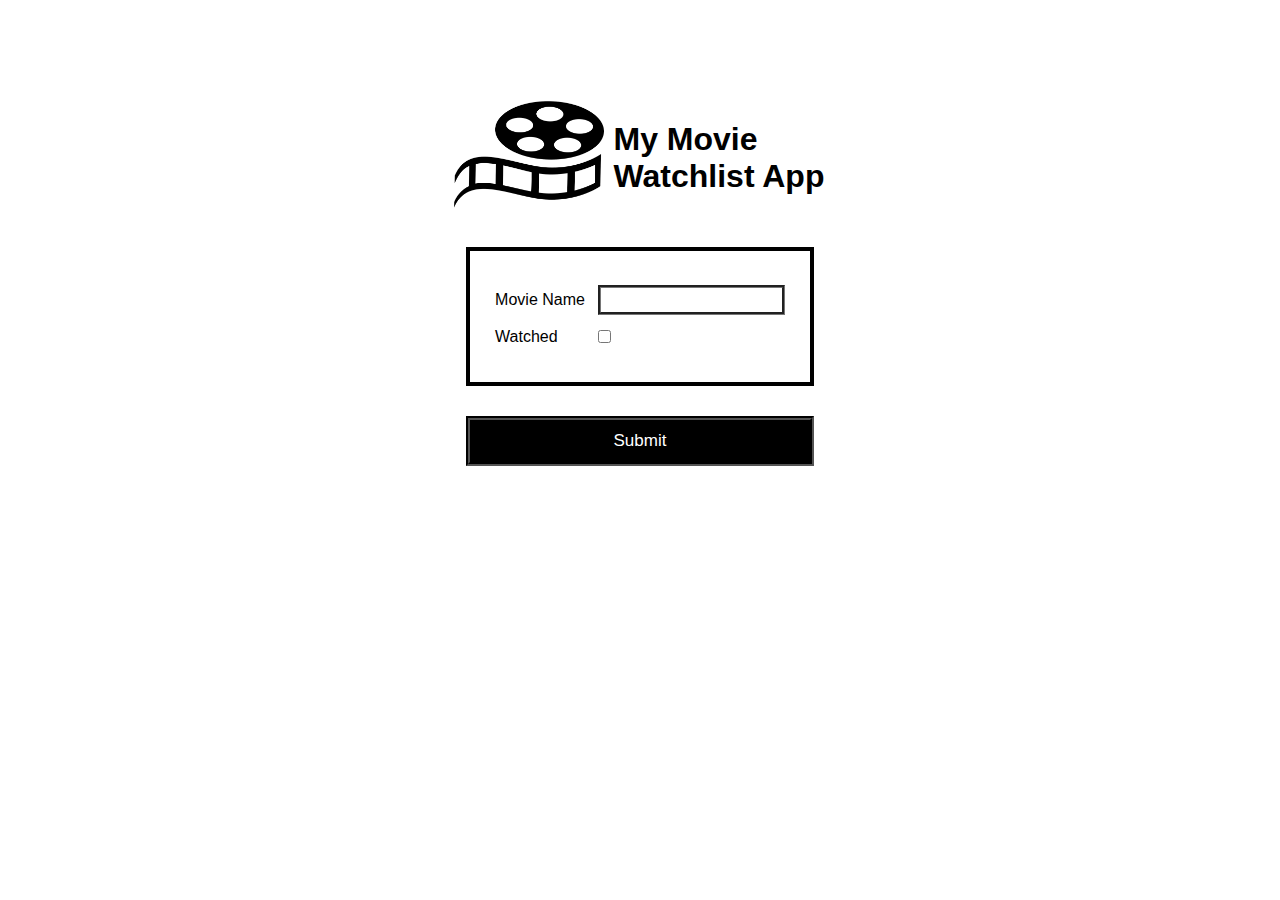
<file: index.html>
<!DOCTYPE html> 

<html lang="en">

<head>

    <meta charset="UTF-8">
    <meta http-equiv="X-UA-Compatible" content="IE=edge">
    <meta name="viewport" content="width=device-width, initial-scale=1.0">
    <meta name = "description" content = "The movies I have watched and those that I have listed for later">

    <title>My Movie Watchlist App</title>
    <link rel="stylesheet" href="style.css">

</head>

<body>

    <!-- logo container -->
    <div class="logo">

        <!-- logo image part -->
        <div class="logoImage">
            <img src="images/logo.png" alt="logo">
        </div>
        <!-- logo image part -->

        <!-- logo text part -->
        <div class="logoText">
            <h1>My Movie <br> Watchlist App</h1>
        </div>
        <!-- logo text part -->

    </div>
    <!-- logo container -->

    <!-- input area -->
    <div class="centralizeForm">
    <div class="form">
        <form name="form" method="POST">
            <table>
                <tr>
                    <td>Movie Name</td>
                    <td id="input"><input type="text" name="movieName" required></td>
                </tr>
                
                <tr>
                    <td>Watched </td>
                    <td id="checkbox"><input type="checkbox" name="checkbox"></td>
                </tr>
            </table>
        </form>
    </div>
    </div>
    <!-- input area -->

    <!-- submit button -->
    <div class="button">
        <button onclick="submitValidation(); return false">Submit</button>
    </div>
    <!-- submit button -->

    <!-- validation -->
    <script src="script.js"></script>
    <!-- validation -->

</body>
</html>
</file>
<file: style.css>
/* common  */
*{
    font-family: 'Lucida Sans', 'Lucida Sans Regular', 'Lucida Grande', 'Lucida Sans Unicode', Geneva, Verdana, sans-serif;
}
/* common  */

/* logo container */
.logo{
    margin-top: 100px;
    margin-bottom: 30px;
    display: flex;
    justify-content: center;
    align-items: center;
}
/* logo container */

/* logo image container */
.logoImage{
    display: inline-block;
}
/* logo image container */

/* logo image */
img{
    width: 150px;
}
/* logo image */

/* logo text container */
.logoText{
    display: inline-block;
    width: 213px;
    height: auto;
    padding-left: 10px;
    line-height: 37px;
}
/* logo text container */

/* logo text */
h1{
    display: inline-block;
    width: 213px;
}
/* logo text */

/* div used only for centralising the input part */
.centralizeForm{
    display: flex;
    justify-content: center;
    margin-bottom: 30px;
}
/* div used only for centralising the input part */

/* input part container */
.form{
    width: 340px;
    line-height: 32px;
    border: solid black;
    border-width: 4px;
    padding-top: 30px;
    padding-bottom: 25px;
}
/* input part container */

/* input form */
form{
    display: inline;
}
/* input form */

/* table contents aligning*/
table{
    display: flex;
    justify-content: center;
}
/* table contents aligning*/

/* input box styling */
#input > input{
    height: 22px;
    border-style: groove;
    border-radius: 0;
    border-width: 3px;
}
/* input box styling */

/* used for aligning the input box */
#input{
    padding-left: 10px;
}
/* used for aligning the input box */

/* checkbox alignment */
#checkbox{
    padding-left: 6px;
}

input[type="checkbox" i]{
    margin-top: 10px;
}
/* checkbox alignment */

/* button container */
.button{
    display: flex;
    justify-content: center;
}
/* button container */

/* button styling */
button{
    border: solid black;
    width: 348px;
    height: 50px;
    border-style: groove;
    border-radius: 0;
    border-width: 4px;
    background-color: black;
    color: white;
    font-size: 17px;
    transition: 0.5s;
}
/* button styling */

/* button animations */
button:hover{
    color: black;
    background-color: white;
}

button:active{
    box-shadow: 10px 10px 30px rgba(0, 0, 0, 0.8);
    transform: scale(95%);
}
/* button animations */

/* making the page responsive */
@media (max-width: 615px){

    /* adjusting the logo container */
    .logo{
        display: flex;
        flex-direction: column ;
        align-content: center;
        margin-top: 150px;
    }
    /* adjusting the logo container */

    /* aligning and adjusting logo text */
    .logoText{
        padding-left: 0;
        text-align: center;
    }

    h1{
        margin: 0;
    }
    /* aligning and adjusting logo text */

    /* input area re-adjustment to fit even on 320px wide screen */
    .form{
        display: flex;
        justify-content: center;
        width: 280px;
        padding-top: 15px;
        padding-bottom: 15px;
        font-size: 13px;
    }
    /* input area re-adjustment to fit even on 320px wide screen */

    /* input box resizing */
    #input > input {
        width: 130px;
    }
    /* input box resizing */

    /* button resizing */
    button{;
        width: 288px;
    }
    /* button resizing */
}
/* making the page responsive */
</file>
